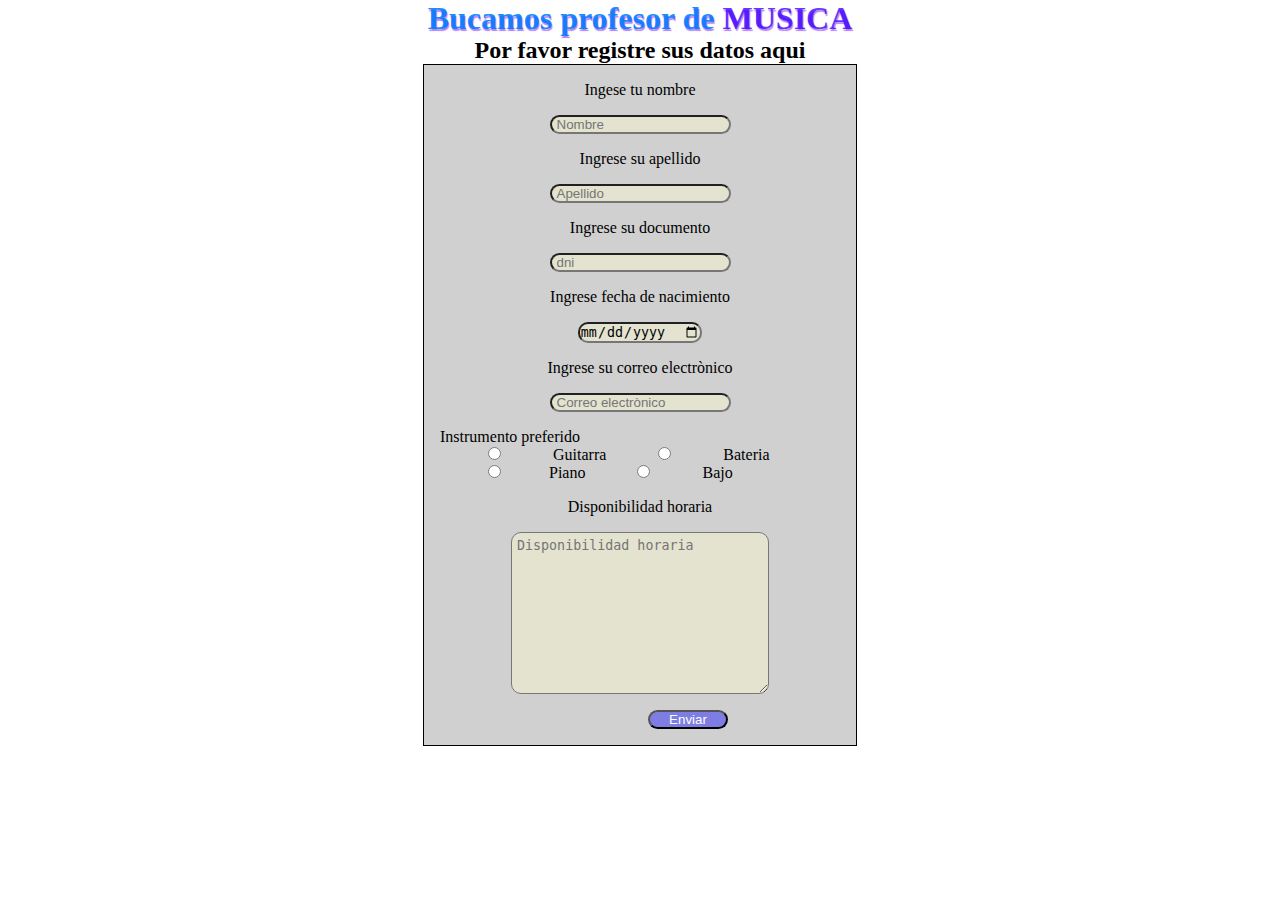
<file: Diseño Web/Ruth/index.html>
<!DOCTYPE html>
<html lang="en">
<head>
    <meta charset="UTF-8">
    <meta name="viewport" content="width=device-width, initial-scale=1.0">
    <link rel="stylesheet" href="./index.css">
    <title>Document</title>
</head>
<body>
    <h1>Bucamos profesor de <spam class="MUSICA">MUSICA</spam></h1>
    <h2>Por favor registre sus datos aqui</h2>
    <form action="">
        <label for="Nombre"> Ingese tu nombre</label>
        <input type="name" id="Nombre" placeholder="Nombre"> 
        <label for="Apellido">Ingrese su apellido</label>
        <input type="nickname" id="Apellido" placeholder="Apellido">
        <label for="DNI">Ingrese su documento</label>
        <input type="number" id="DNI" placeholder="dni">
        <label for="Nacimiento">Ingrese fecha de nacimiento</label>
        <input type="date" id="Nacimiento" placeholder="Fecha de nacimiento">
        <label for="Mail">Ingrese su correo electrònico</label>
        <input type="Email" id="Mail" placeholder="Correo electrònico">
       <div class=" cajainstrumentos">
        <label for="Instrumento">Instrumento preferido</label> <br>
        <input type="radio" name="Instrumentos" id="Guitarra" Value="Guitarra"> Guitarra
        <input type="radio" name="Instrumentos" id="Bateria" Value="Bateria"> Bateria
        <input type="radio" name="Instrumentos" id="Piano" Value="Piano">Piano
        <input type="radio" name="Instrumentos" id="Bajo" Value="Bajo"> Bajo
        </div>
        <label for="time">Disponibilidad horaria</label>
        <textarea rows="3" type text id="timpe" placeholder="Disponibilidad horaria"></textarea>
        <button type="submit" id="Enviar">Enviar</button>

    </form>
</body>
</html>
</file>
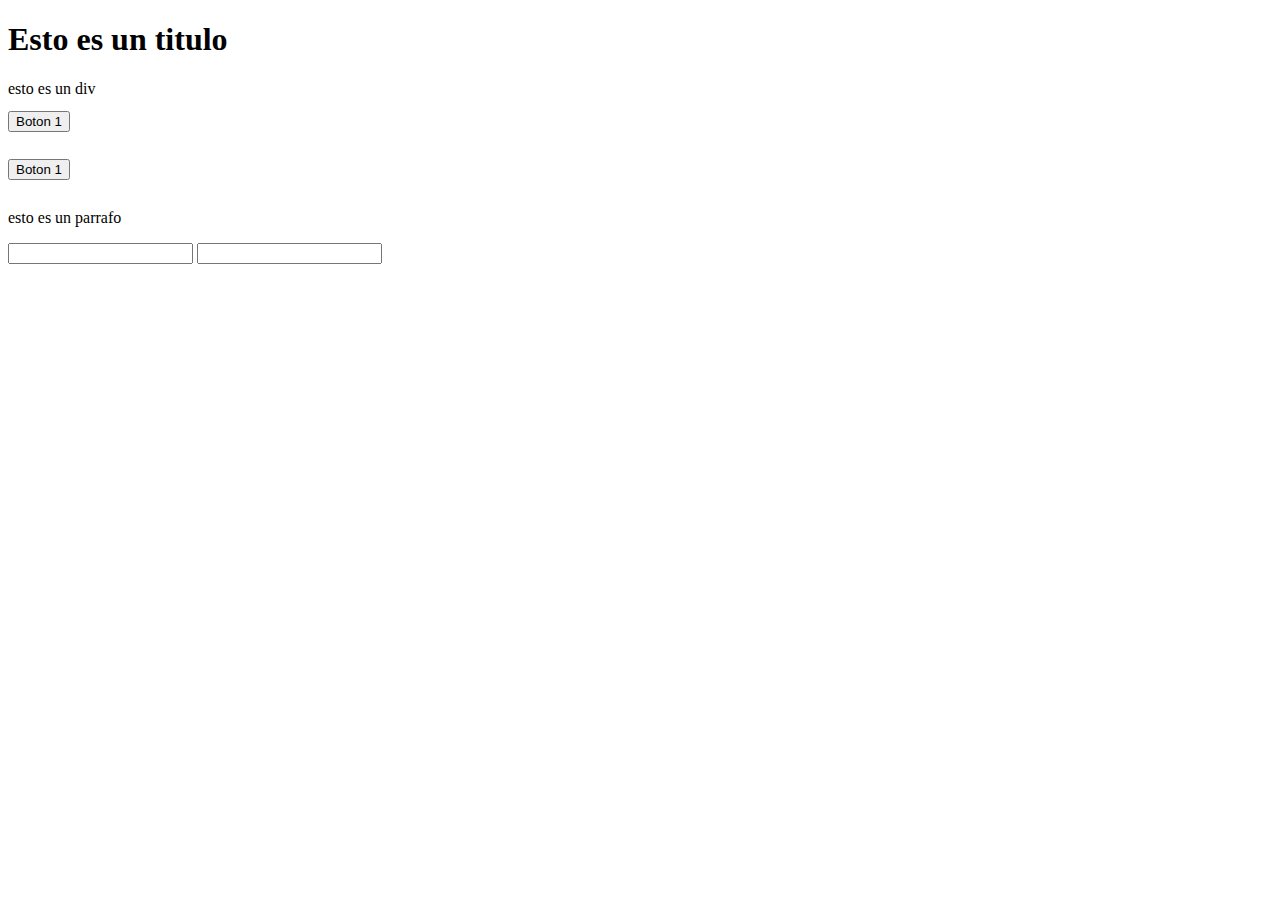
<file: Diseño Web/ClaseJS.html>
<!DOCTYPE html>
<html lang="en">
<head>
    <meta charset="UTF-8">
    <meta name="viewport" content="width=device-width, initial-scale=1.0">
    <title>Document</title>
    <link rel="stylesheet" href="Clasejavasc.css">
</head>
<body>
    <h1>
        Esto es un titulo 
    </h1> 
    <div class="uncomme"> 
        esto es un div
    </div>

    <div class="boton1">
        <button style="margin: 1em auto" type="submit " class="send-btn">Boton 1</button>
       
    </div>

    <div class="boton2">
        <button style="margin: 1em auto" type="submit " class="send-btn">Boton 1</button>
       
    </div>
    <p>
        esto es un parrafo
    </p>
    <script src="custom.js">


    </script>

    <form>
        <input type="name" class="nombre">
        <input type="email" class="email">
    </form>
    
</body>
</html>
</file>
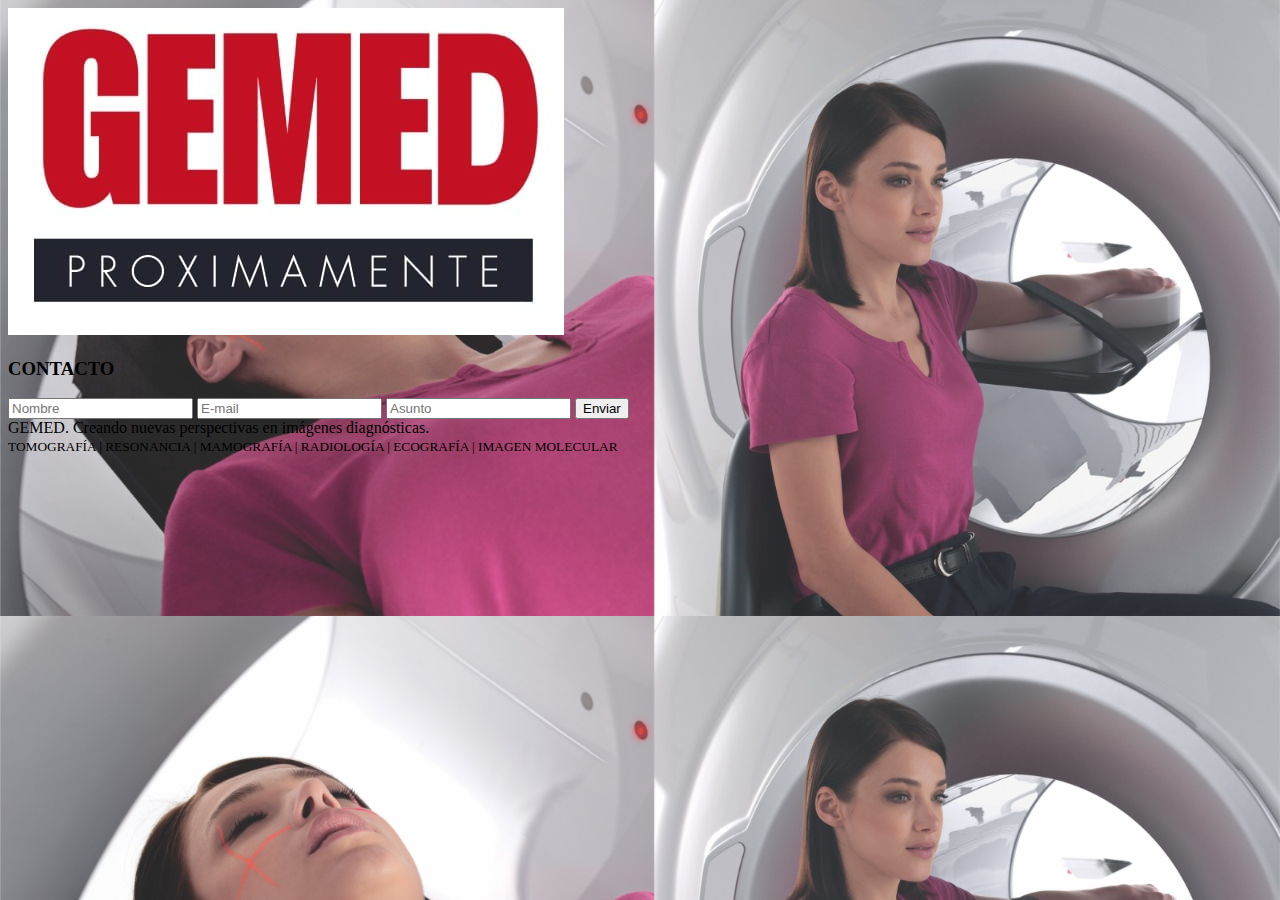
<file: TPBanner/BannerTP.html>
<!DOCTYPE html>
<html lang="en">
<head>
    <meta charset="UTF-8">
    <meta name="viewport" content="width=device-width, initial-scale=1.0">
    <title>Banner TP</title>
    <link rel="stylesheet" href="Banner.css">
</head>
<body>
   
    <div class="Logo">

        <img src="./LogoTP.jpg">

    </div>

    <div id="contacto">

        <h3>
            CONTACTO
        </h3>


        <form>
            <input type="name" id="nombre" placeholder="Nombre">
            <input type="email" id="email" placeholder="E-mail">
            <input type="text" id="asunto" placeholder="Asunto">
            <button type="submit">Enviar</button>
        </form>

        <footer>

                GEMED. Creando nuevas perspectivas en imágenes diagnósticas.
            
            <small> <br>
            TOMOGRAFÍA  |  RESONANCIA  |  MAMOGRAFÍA  |  RADIOLOGÍA  |  ECOGRAFÍA  |  IMAGEN MOLECULAR
            </small>



        </footer>
        

    </div>
    
</body>
</html>
</file>
<file: Diseño Web/Ruth/index.css>
*{
    Margin:0;
    padding:0;
}

h1 {
    color: rgba(0, 123, 255, 0.876);
    text-align: center;
    text-shadow: 1px 2px 1px rgb(182, 130, 238);
    

}

h2{
    text-align: center;
}
.MUSICA {
    color: rgba(60, 0, 255, 0.792);

}

form{
    display:flex;
    flex-direction: column;
    align-items: center;
    border: 1px solid black;
    width: 25rem;
    justify-content: center;
    margin: 0 auto;
    padding: 1rem;
    gap: 1rem;
    background-color: rgba(128, 128, 128, 0.368);

}

body {
    background-image: url( https://media.es.wired.com/photos/6442dda9a566376ee967ba15/16:9/w_2560%2Cc_limit/The-Sludgification-Of-Music-Business-503493283.jpg);
    background-size: cover;
    background-attachment: fixed;


}

.cajainstrumentos {
    display: block;
    flex-direction: row;
    gap: 2rem;
    width:;
}
input {
    border-radius: 10px;
    background-color: rgb(227, 227, 208);
}

input::placeholder{
    padding: 5px;
}

.cajainstrumentos >input {
    margin-right: 3rem;
    margin-left: 3rem;
}

.cajainstrumentos >label{
    text-align: center;
}

#Enviar {
    display: flex;
    left: 3rem;
    position:relative;
    color: white;
    border-radius: 10px;
    justify-content: center;
}
button {
    background-color: rgba(0, 0, 255, 0.401);
    width: 80px;
    
}
button:hover {
    cursor: pointer; 
    scale: 1.5;
    background-color: rgba(0, 0, 255, 0.644);
    border: color black;
}


textarea {
    border-radius: 10px;
    width: 16rem;
    height: 10rem;
    background-color: rgb(227, 227, 208);
}

textarea::placeholder {
    padding: 5px;
}
</file>
<file: Diseño Web/Clasejavasc.css>
Clasejavasc.css
{
    
}
</file>
<file: TPBanner/Banner.css>
body{
    background-image: url(FondoTP.JPG);
    background-size: cover;
}
</file>
